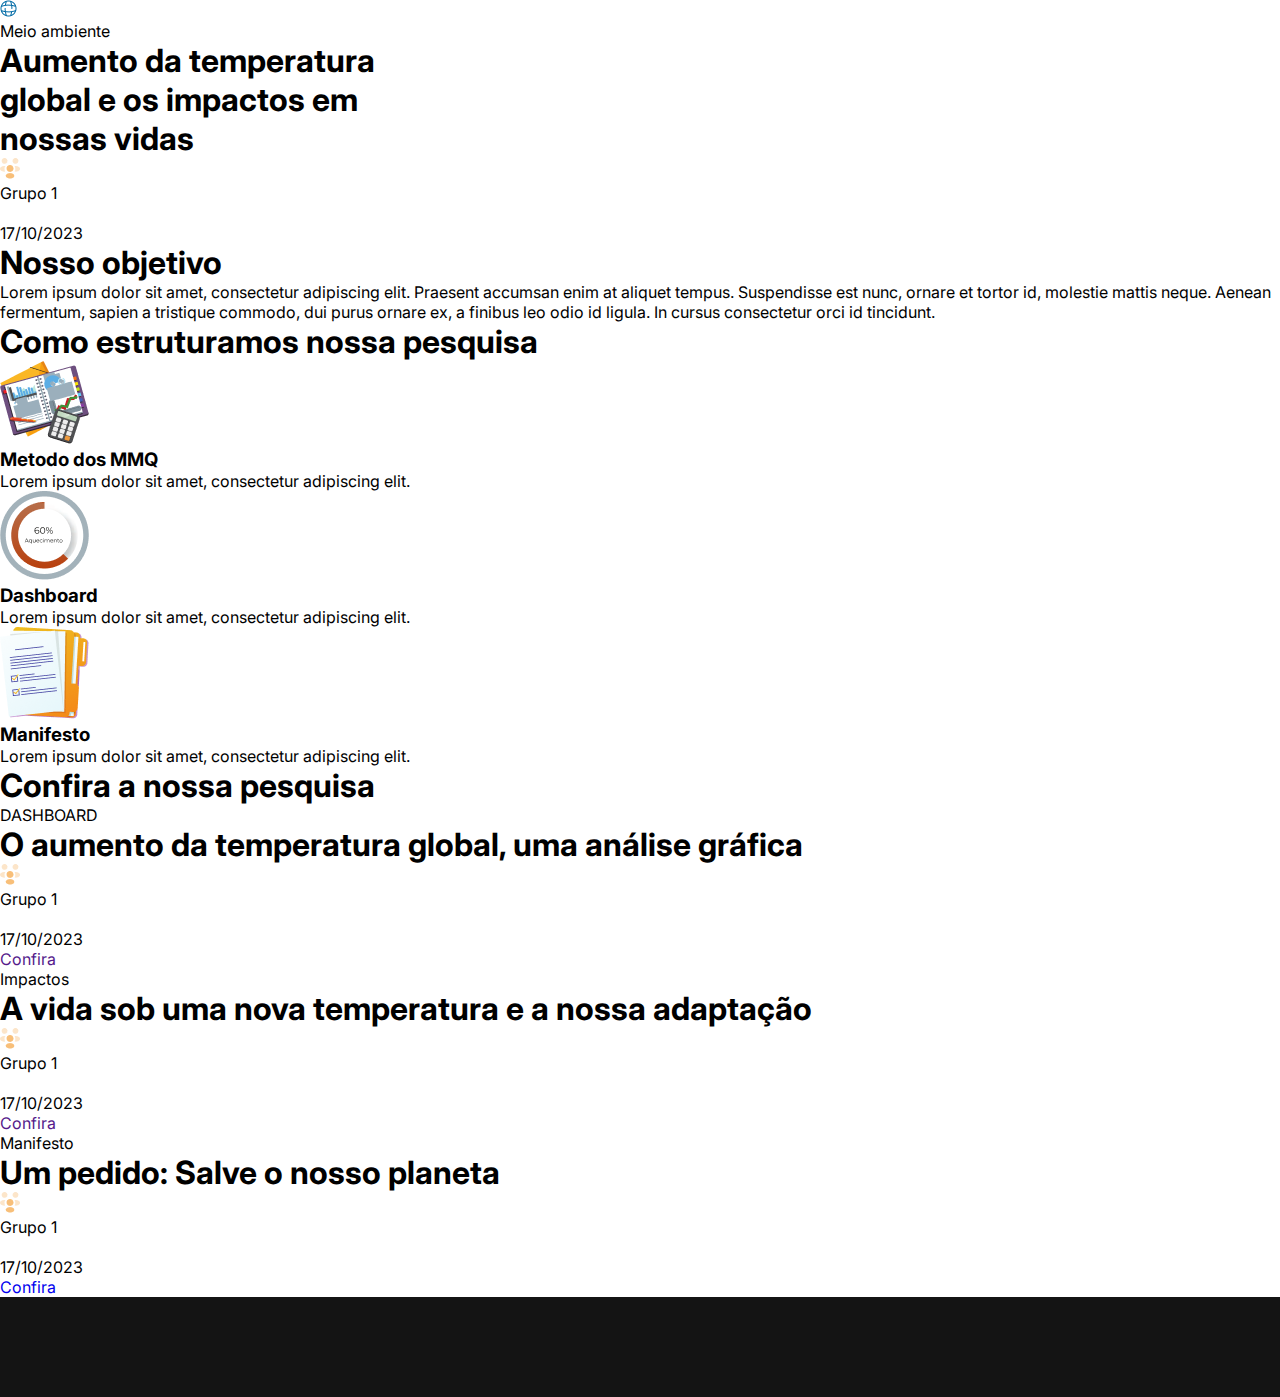
<file: index.html>
<!DOCTYPE html>
<html lang="pt-br">
<head>
    <meta charset="UTF-8">
    <meta name="viewport" content="width=device-width, initial-scale=1.0">
    <title>Document</title>
    <link rel="stylesheet" type="text/css" href="assets/css/style.css">
</head>
<body>

    <div class="topo">
        <nav class="navegacao">
            <img src="assets/images/logo1.png" alt="">
            <div class="menu">
                <div class="barra"></div>
                <div class="barra"></div>
                <div class="barra"></div>
            </div>
        </nav>

        <div class="noticia">
            <div class="tag">
                <p>Meio ambiente</p>
            </div>
            <div class="titulo">
                <h1>Aumento da temperatura</h1>
            </div>
            <div class="titulo">
                <h1>global e os impactos em</h1>
            </div>
            <div class="titulo">
                <h1>nossas vidas</h1>
            </div>

            <div class="post">
                <img src="assets/images/people.png" alt="">
                <p> Grupo 1 </p>
                <img src="assets/images/clock.png" alt="" width="15px" height="15px">
                <p> 17/10/2023</p>
            </div>
        </div>
    </div>

    <div class="corpo">

        <div class="objetivo">
            <h1>Nosso objetivo</h1>
            <p>
                Lorem ipsum dolor sit amet, consectetur adipiscing elit. 
                Praesent accumsan enim at aliquet tempus. Suspendisse est 
                nunc, ornare et tortor id, molestie mattis neque. Aenean 
                fermentum, sapien a tristique commodo, dui purus ornare ex, 
                a finibus leo odio id ligula. In cursus consectetur orci id 
                tincidunt.
            </p>
        </div>

        <div class="estruturaPesquisa">
            <h1>Como estruturamos nossa pesquisa</h1>

            <div class="objeto">
                <img src="assets/images/logommq1.png" alt="">
                <h3>Metodo dos MMQ</h3>
                <p>Lorem ipsum dolor sit amet, 
                    consectetur adipiscing 
                    elit. 
                </p>
            </div>

            <div class="objeto">
                <img src="assets/images/logod1.png" alt="">
                <h3>Dashboard</h3>
                <p>
                    Lorem ipsum dolor sit amet, 
                    consectetur adipiscing 
                    elit. 
                </p>
            </div>

            <div class="objeto">
                <img src="assets/images/logom1.png" alt="">
                <h3>Manifesto</h3>
                <p>
                    Lorem ipsum dolor sit amet, 
                    consectetur adipiscing 
                    elit. 
                </p>
            </div>
        </div>

        <div class="blocoNoticias">

            <h1 class="tituloBlocoNoticias">Confira a nossa pesquisa</h1>

            <div class="blocoBotao">
                <div class="bloco b1">
                    <div class="tag">
                        <p>DASHBOARD</p>
                    </div>
    
                    <div class="dados">
                        <h1 class="tituloBloco">
                            O aumento da temperatura global, uma análise gráfica
                        </h1>
    
                        <div class="post">
                            <img src="assets/images/people.png" alt="">
                            <p> Grupo 1 </p>
                            <img src="assets/images/clock.png" alt="" width="15px" height="15px">
                            <p> 17/10/2023</p>
                        </div>
    
                    </div>
                </div>
                
                <div class="botao">
                    <a href="">Confira</a>
                </div>
            </div>

            <div class="blocoBotao">

                <div class="bloco b2">
                    <div class="tag">
                        <p>Impactos</p>
                    </div>
    
                    <div class="dados">
                        <h1 class="tituloBloco">
                            A vida sob uma nova temperatura e a nossa adaptação
                        </h1>
    
                        <div class="post">
                            <img src="assets/images/people.png" alt="">
                            <p> Grupo 1 </p>
                            <img src="assets/images/clock.png" alt="" width="15px" height="15px">
                            <p> 17/10/2023</p>
                        </div>
                    </div>
                </div>

                <div class="botao">
                    <a href="">Confira</a>
                </div>
            </div>

            <div class="blocoBotao">

                <div class="bloco b3">
                    <div class="tag">
                        <p>Manifesto</p>
                    </div>
    
                    <div class="dados">
                        <h1 class="tituloBloco">
                            Um pedido: Salve o nosso planeta
                        </h1>
    
                        <div class="post">
                            <img src="assets/images/people.png" alt="">
                            <p> Grupo 1 </p>
                            <img src="assets/images/clock.png" alt="" width="15px" height="15px">
                            <p> 17/10/2023</p>
                        </div>
                        
                    </div>
                </div>

                <div class="botao">
                    <a href="manifesto.html">Confira</a>
                </div>
            </div>
        </div>

    </div>

    <footer>

    </footer>

</body>
</html>
</file>
<file: assets/css/style.css>
@import url('https://fonts.googleapis.com/css2?family=Inter:wght@100&display=swap');

*{
    margin: 0;
    padding: 0;
    font-family: 'Inter';
}

a {
    text-decoration: none;
}

.menu{
    width: 30px;
    height: 30px;
    display: none;
    flex-direction: column;
    justify-content: space-around;
    cursor: pointer;
}

.menu .barra {
    width: 30px;
    border-radius: 15px;
    background-color: white;
    height: 4px;
}

footer {
    width: 100%;
    height: 100px;
    background-color: #141414;
}

@media (max-width: 565px){
    body {
        width: 100%;
        background-image: url(../images/fundo1.png);
        background-size: 100%;
        background-repeat: no-repeat;
    }

    .navegacao {
        height: 35px;
        display: flex;
        align-items: center;
        justify-content: space-between;
        padding: 0 30px;
    }

    .navegacao img {
        width: 87px;
        height: 15px;
    }

    .menu {
        display: flex;
    }

    .noticia {
        width: calc(100% - 60px);
        height: 300px;
        padding: 30px;
        display: flex;
        flex-direction: column;
        justify-content: center;
    }

    .noticia .tag {
        width: 150px;
        height: 30px;
        background-color: red;
        display: flex;
        align-items: center;
        justify-content: center;
        margin-bottom: 5px;
    }

    .noticia .tag p {
        text-align: center;
        font-weight: bold;
        color: white;
        text-transform: uppercase;
    }

    .noticia .titulo {
        width: fit-content;
        background-color: white;
        padding: 0 5px;
        margin: 2px 0;
    }

    .noticia .titulo h1 {
        font-size: 22.1px;
        text-transform: uppercase;
        font-weight: bold;
    }

    .noticia .post {
        width: 200px;
        margin-top: 5px;
        display: flex;
        justify-content: space-around;
        align-items: center;
        color: white;
    }

    .objetivo {
        width: calc(100% - 30px);
        height: 350px;
        padding: 15px;
        background-image: url(../images/fundoObjetivo.png);
        background-size: 100%;
        background-repeat: no-repeat;
        display: flex;
        align-items: center;
        justify-content: space-around;
        flex-direction: column;
    }

    .objetivo h1 {
        font-size: 22.1px;
        text-transform: uppercase;
        font-weight: bold;
        color: white;
    }

    .objetivo p {
        font-size: 15px;
        font-weight: bold;
        color: black;
    }

    .estruturaPesquisa {
        width: calc(100% - 30px);
        padding: 15px;
        display: flex;
        flex-direction: column;
        align-items: center;
    }

    .estruturaPesquisa h1 {
        font-size: 22.1px;
        text-transform: uppercase;
        font-weight: bold;
        color: black;
        text-align: center;
        margin-bottom: 30px;
    }

    .estruturaPesquisa .objeto {
        width: 80%;
        padding-top: 30px;
        display: flex;
        flex-direction: column;
        align-items: center;
        margin: 20px;
    }

    .estruturaPesquisa .objeto h3 {
        font-weight: 900;
    }

    .estruturaPesquisa .objeto p {
        text-align: center;
    }

    .blocoBotao {
        display: flex;
        flex-direction: column;
        align-items: center;
        margin: 30px 0;
    }

    .blocoBotao .botao {
        width: 124.37px;
        height: 30.52px;
        border-radius: 20px;
        background-color: #B8400E;
        display: flex;
        align-items: center;
        justify-content: center;
        margin-top: 5px;
    }

    .blocoBotao .botao a {
        font-size: 15px;
        text-transform: uppercase;
        font-weight: bold;
        color: white;
    }

    .blocoNoticias {
        width: calc(100% - 60px);
        height: 1476px;
        padding: 30px;
        display: flex;
        flex-direction: column;
        align-items: center;
        background-image: url(../images/fundoBlocoNoticias.png);
        background-repeat: no-repeat;
        background-size: 100%;
        margin: 50px 0;
    }

    .blocoNoticias .tituloBlocoNoticias {
        font-size: 22.1px;
        text-transform: uppercase;
        font-weight: bold;
        color: white;
        margin: 20px 0 40px 0;
    }

    .blocoNoticias .bloco{
        width: 222.79px;
        height: 332.67px;
        background-color: ghostwhite;
        margin-bottom: 10px;
        display: flex;
        flex-direction: column;
        justify-content: space-between;
    }

    .blocoNoticias .bloco .dados {
        background-color: white;
        height: 75.54px;
        padding: 10px;
    }

    .blocoNoticias .bloco.b1 {
        background-image: url(../images/1.png);
        background-position: center;
    }

    .blocoNoticias .bloco.b2 {
        background-image: url(../images/2.png);
        background-position: center;
    }

    .blocoNoticias .bloco.b3 {
        background-image: url(../images/3.png);
        background-position: center;
    }

    .blocoNoticias .bloco .tag {
        width: 100px;
        height: 20px;
        background-color: red;
        display: flex;
        align-items: center;
        justify-content: center;
        margin: 5px;
    }

    .blocoNoticias .bloco .tag p {
        font-size: 12px;
        text-align: center;
        font-weight: bold;
        color: white;
        text-transform: uppercase;
    }

    .corpo .blocoNoticias .dados {
        display: flex;
        flex-direction: column;
        justify-content: initial !important;
    }

    .corpo .blocoNoticias .dados h1.tituloBloco{
        margin-top: 2px;
        margin-bottom: 0;
        font-size: 16px;
        font-weight: bold;
        color: black;
    }

    .corpo .blocoNoticias .dados p{
        margin-top: 2px;
    }

    .corpo .blocoNoticias .dados .post {
        width: 200px;
        margin-top: 2px;
        display: flex;
        align-items: center;
        color: black;
    }
}
</file>
